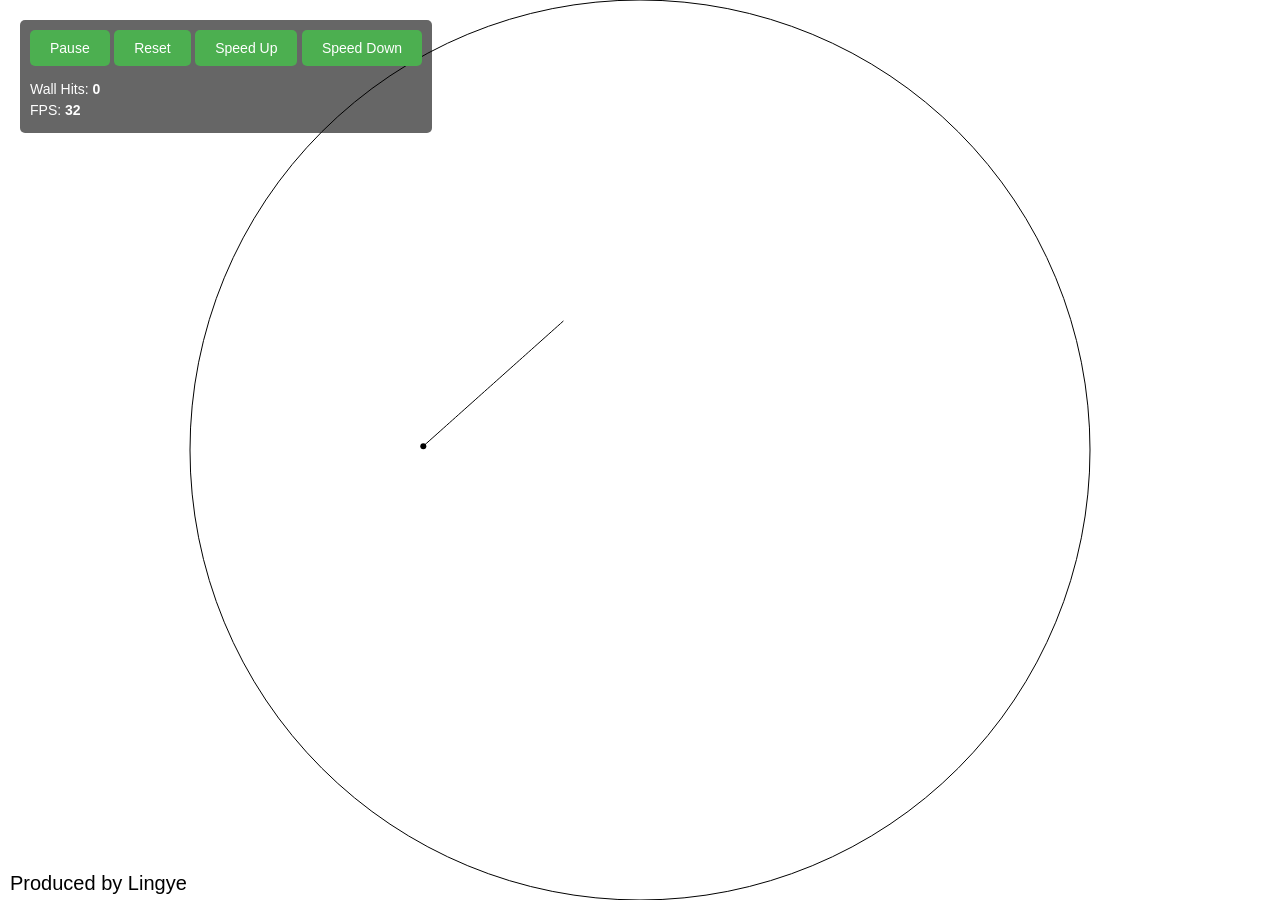
<file: index.html>
<!DOCTYPE html>
<html lang="en">
<head>
    <meta charset="UTF-8">
    <meta name="viewport" content="width=device-width, initial-scale=1.0">
    <title>Ball Bounce Inside Circle</title>
    <!-- 更新网站图标 -->
    <link rel="icon" href="https://s21.ax1x.com/2024/10/20/pAaw2se.jpg" type="image/jpg">
    <!-- 也可以使用 PNG 格式的图标，增加兼容性 -->
    <link rel="icon" href="https://s21.ax1x.com/2024/10/20/pAaw2se.jpg" type="image/png">
    <link rel="stylesheet" href="style.css">
</head>
<body>
    <canvas id="gameCanvas"></canvas>
    <div class="controls">
        <button id="pauseButton">Pause</button>
        <button id="resetButton">Reset</button>
        <button id="increaseSpeedButton">Speed Up</button>
        <button id="decreaseSpeedButton">Speed Down</button>
        <p>Wall Hits: <span id="hitCount">0</span></p>
        <p>FPS: <span id="fps">0</span></p>
    </div>

    <script src="script.js"></script>
</body>
</html>
</file>
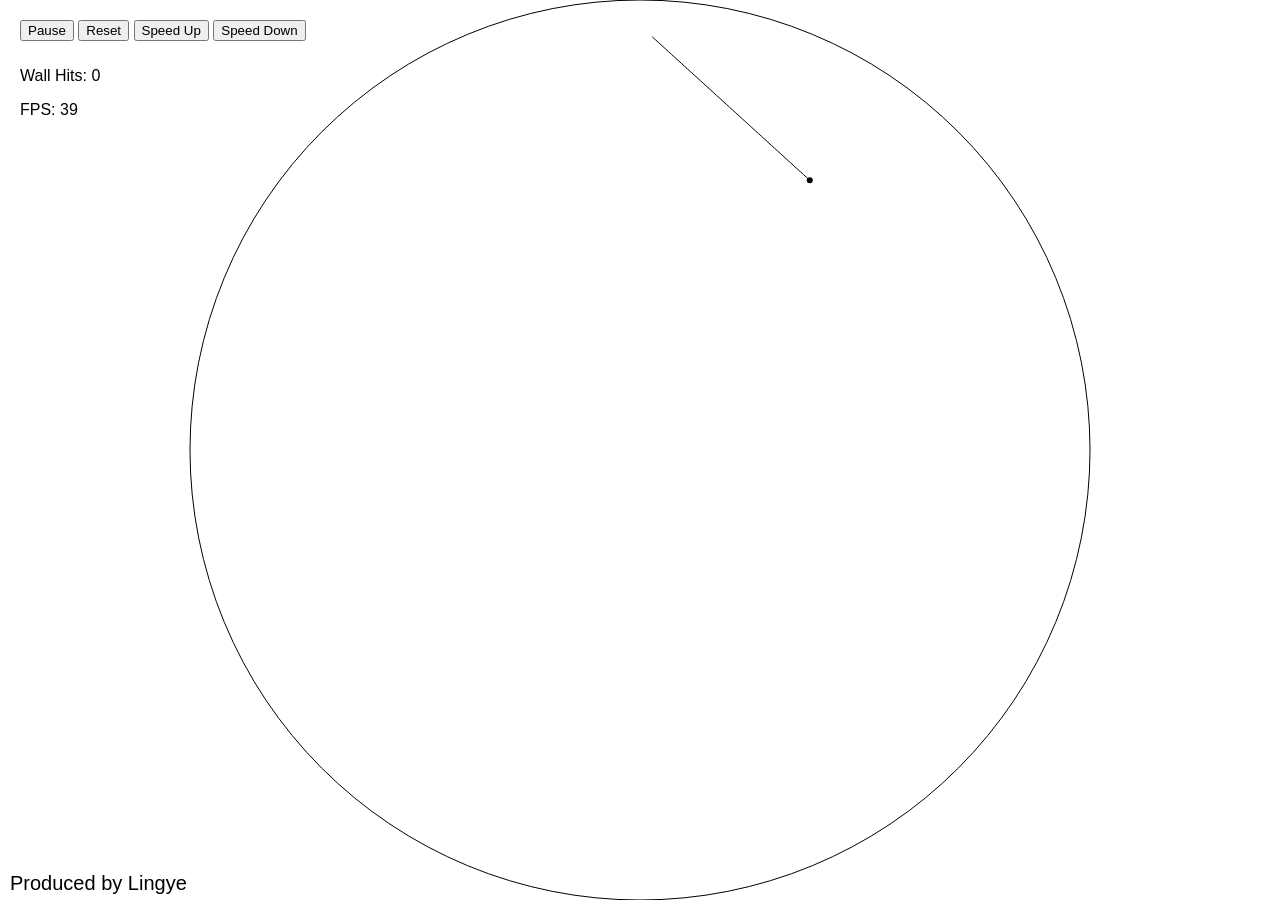
<file: 小球.html>
<!DOCTYPE html>
<html lang="en">
<head>
    <meta charset="UTF-8">
    <meta name="viewport" content="width=device-width, initial-scale=1.0">
    <title>Ball Bounce Inside Circle</title>
    <style>
        body { margin: 0; overflow: hidden; font-family: Arial, sans-serif; }
        canvas { display: block; background-color: white; }
        .controls { position: absolute; top: 20px; left: 20px; color: black; font-family: Arial, sans-serif; }
        button { margin-bottom: 10px; }
    </style>
</head>
<body>
    <canvas id="gameCanvas"></canvas>
    <div class="controls">
        <button id="pauseButton">Pause</button>
        <button id="resetButton">Reset</button>
        <button id="increaseSpeedButton">Speed Up</button>
        <button id="decreaseSpeedButton">Speed Down</button>
        <p>Wall Hits: <span id="hitCount">0</span></p>
        <p>FPS: <span id="fps">0</span></p>
    </div>

    <script>
        const canvas = document.getElementById('gameCanvas');
        const ctx = canvas.getContext('2d');
        
        let balls = [];
        let hitCount = 0;
        let ballSpeed = 5;
        let isPaused = false;
        let fps = 0;
        let frameCount = 0;
        let lastFpsUpdate = 0;

        let center = { x: window.innerWidth / 2, y: window.innerHeight / 2 };
        let radius = Math.min(window.innerWidth, window.innerHeight) / 2;  // 圆形半径为屏幕最小尺寸的一半
        const ballRadius = 3;  // 小球半径为3

        canvas.width = window.innerWidth;
        canvas.height = window.innerHeight;

        // 更新屏幕尺寸时重新计算圆的中心和半径
        function updateCanvasSize() {
            canvas.width = window.innerWidth;
            canvas.height = window.innerHeight;
            center = { x: window.innerWidth / 2, y: window.innerHeight / 2 };
            radius = Math.min(window.innerWidth, window.innerHeight) / 2;  // 更新圆的半径
        }

        // 创建小球
        function createBall() {
            let ball = {
                pos: {
                    x: Math.random() * (center.x + radius - ballRadius * 2) + center.x - radius + ballRadius,
                    y: Math.random() * (center.y + radius - ballRadius * 2) + center.y - radius + ballRadius
                },
                vel: {
                    x: Math.random() * ballSpeed * 2 - ballSpeed,
                    y: Math.random() * ballSpeed * 2 - ballSpeed
                },
                path: [],
                hitWall: false
            };

            // 如果小球初始位置不在圆内，则重新生成
            if (Math.sqrt(Math.pow(ball.pos.x - center.x, 2) + Math.pow(ball.pos.y - center.y, 2)) + ballRadius <= radius) {
                return ball;
            }
            return createBall();
        }

        // 更新所有小球的位置
        function updateBalls() {
            balls.forEach(ball => {
                if (!isPaused) {
                    ball.pos.x += ball.vel.x;
                    ball.pos.y += ball.vel.y;

                    // 碰到圆的边界反弹
                    if (Math.sqrt(Math.pow(ball.pos.x - center.x, 2) + Math.pow(ball.pos.y - center.y, 2)) + ballRadius > radius) {
                        reflectBall(ball);
                        if (!ball.hitWall) {
                            hitCount++;
                            balls.push(createBall()); // 新小球
                            ball.hitWall = true;
                        }
                    } else {
                        ball.hitWall = false;
                    }
                }

                ball.path.push({ ...ball.pos });
                if (ball.path.length > 50) ball.path.shift(); // 限制轨迹长度
            });
        }

        // 处理碰撞反射
        function reflectBall(ball) {
            const distX = ball.pos.x - center.x;
            const distY = ball.pos.y - center.y;
            const distance = Math.sqrt(distX * distX + distY * distY);
            const normalX = distX / distance;
            const normalY = distY / distance;
            const velocityDotNormal = ball.vel.x * normalX + ball.vel.y * normalY;

            ball.vel.x -= 2 * velocityDotNormal * normalX;
            ball.vel.y -= 2 * velocityDotNormal * normalY;

            const overlap = (distance + ballRadius) - radius;
            ball.pos.x -= normalX * overlap;
            ball.pos.y -= normalY * overlap;
        }

        // 绘制所有元素
        function draw() {
            ctx.clearRect(0, 0, canvas.width, canvas.height);
            ctx.beginPath();
            ctx.arc(center.x, center.y, radius, 0, Math.PI * 2);
            ctx.stroke();

            balls.forEach(ball => {
                ctx.beginPath();
                ctx.arc(ball.pos.x, ball.pos.y, ballRadius, 0, Math.PI * 2);
                ctx.fill();

                ball.path.forEach((point, index) => {
                    if (index < ball.path.length - 1) {
                        ctx.beginPath();
                        ctx.moveTo(ball.path[index].x, ball.path[index].y);
                        ctx.lineTo(ball.path[index + 1].x, ball.path[index + 1].y);
                        ctx.stroke();
                    }
                });
            });

            document.getElementById('hitCount').textContent = hitCount;
            document.getElementById('fps').textContent = fps;

            // 绘制页脚文本，左下角
            ctx.font = '20px Arial';
            const text = 'Produced by Lingye';
            ctx.fillText(text, 10, canvas.height - 10);  // 左下角显示文本
        }

        // 游戏主循环
        function gameLoop() {
            frameCount++;
            if (Date.now() - lastFpsUpdate > 1000) {
                fps = frameCount;
                frameCount = 0;
                lastFpsUpdate = Date.now();
            }

            updateBalls();
            draw();
            requestAnimationFrame(gameLoop); // 持续调用
        }

        // 按钮事件处理
        document.getElementById('pauseButton').addEventListener('click', () => {
            isPaused = !isPaused;
        });

        document.getElementById('resetButton').addEventListener('click', () => {
            balls = [createBall()];
            hitCount = 0;
        });

        document.getElementById('increaseSpeedButton').addEventListener('click', () => {
            ballSpeed++;
            balls.forEach(ball => {
                ball.vel.x = Math.random() * ballSpeed * 2 - ballSpeed;
                ball.vel.y = Math.random() * ballSpeed * 2 - ballSpeed;
            });
        });

        document.getElementById('decreaseSpeedButton').addEventListener('click', () => {
            if (ballSpeed > 1) {
                ballSpeed--;
                balls.forEach(ball => {
                    ball.vel.x = Math.random() * ballSpeed * 2 - ballSpeed;
                    ball.vel.y = Math.random() * ballSpeed * 2 - ballSpeed;
                });
            }
        });

        // 初始化并启动游戏
        balls.push(createBall());
        gameLoop();

        // 监听窗口大小变化
        window.addEventListener('resize', updateCanvasSize);

    </script>
</body>
</html>
</file>
<file: style.css>
/* 通用样式 */
body {
    margin: 0;
    padding: 0;
    font-family: Arial, sans-serif;
    background-color: #f0f0f0;
    overflow: hidden;
}

canvas {
    display: block;
    background-color: #ffffff;
    margin: 0 auto;
}

.controls {
    position: absolute;
    top: 20px;
    left: 20px;
    background-color: rgba(0, 0, 0, 0.6);
    color: white;
    padding: 10px;
    border-radius: 5px;
    font-family: Arial, sans-serif;
    z-index: 10;
}

button {
    background-color: #4CAF50;
    color: white;
    border: none;
    padding: 10px 20px;
    margin-bottom: 10px;
    cursor: pointer;
    border-radius: 5px;
    font-size: 14px;
}

button:hover {
    background-color: #45a049;
}

button:disabled {
    background-color: #ccc;
    cursor: not-allowed;
}

/* 统计信息 */
p {
    font-size: 14px;
    margin: 5px 0;
}

#hitCount, #fps {
    font-weight: bold;
}

/* 响应式设计 */
@media (max-width: 768px) {
    .controls {
        top: 10px;
        left: 10px;
        width: 100%;
        text-align: center;
    }

    button {
        width: 100%;
        margin: 5px 0;
    }
}
</file>
